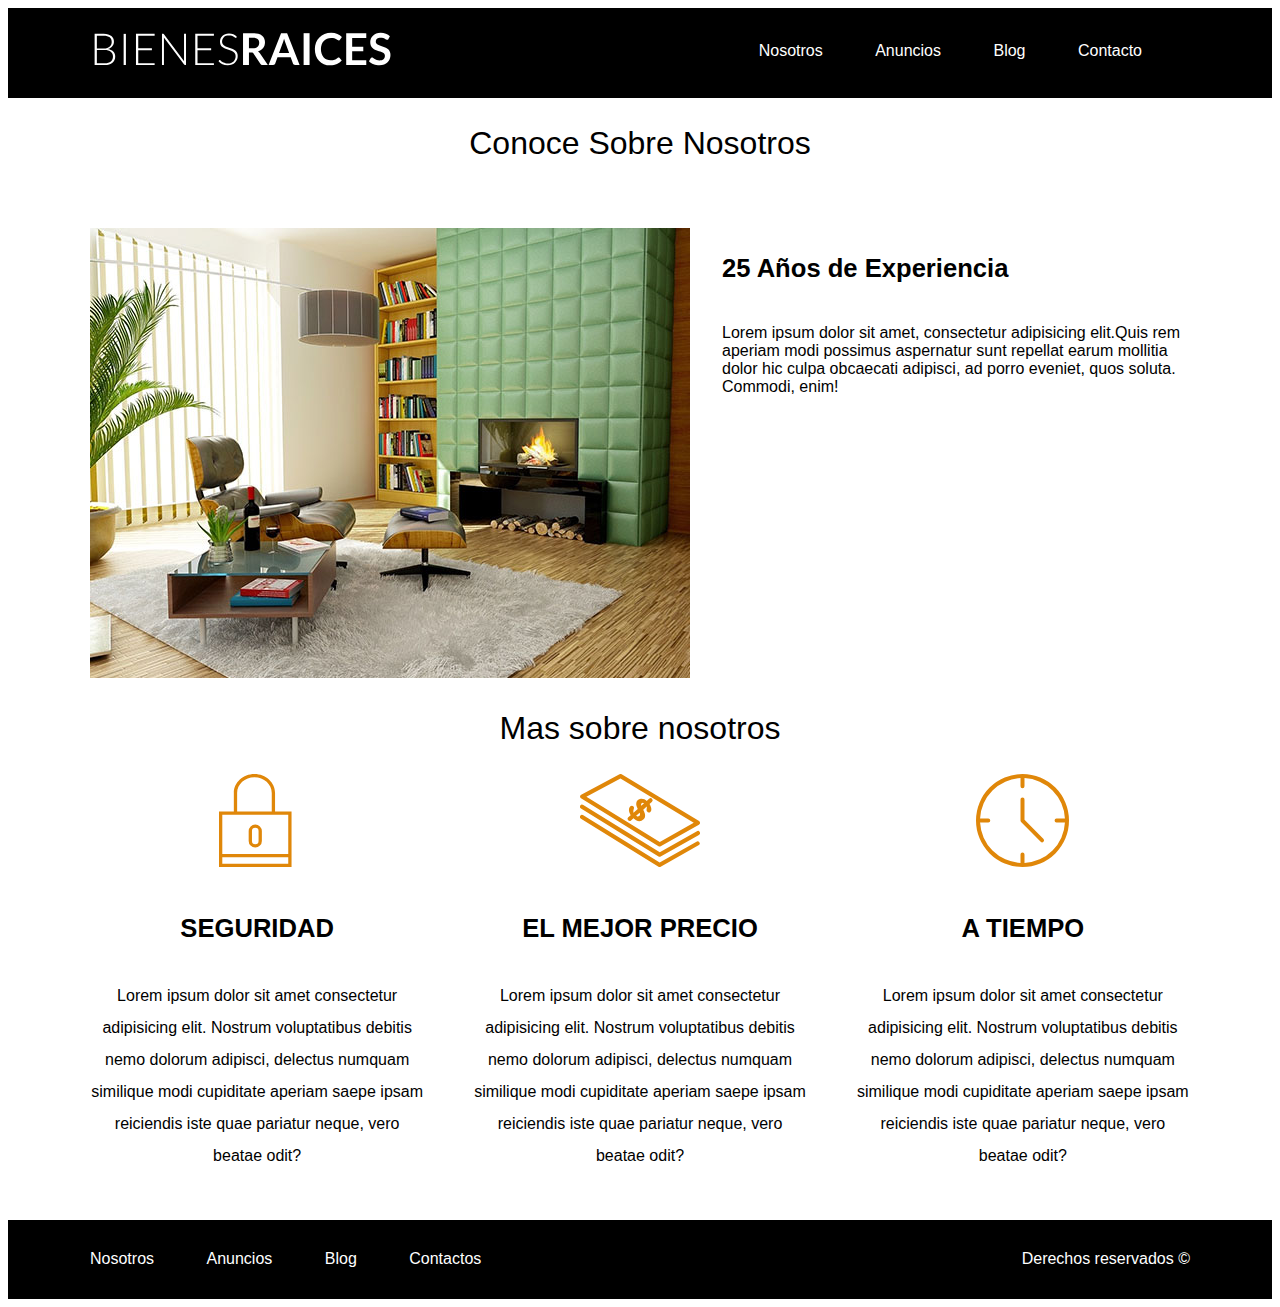
<file: nosotros.html>
<!DOCTYPE html>
<html lang="en">
<head>
    <meta charset="UTF-8">
    <meta name="viewport" content="width=device-width, initial-scale=1.0">
    <title>Document</title>
    <link rel="stylesheet" href="/styles.css">
</head>
<body>
    <header class="header">
        <div class="contenedor titulo-header">
            <div class="barra">
                <a href="/">
                    <img src="img/logo.svg" alt="imagen-logo">
                </a>
                
                <nav class="navegacion">
                    <a href="nosotros.html">Nosotros</a>
                    <a href="anuncios.html">Anuncios</a>
                    <a href="blog.html">Blog</a>
                    <a href="contacto.html">Contacto</a>
                </nav>
            </div>
        </div>
    </header>

    <section class="contenedordef">
        <h2 class="texto-centrado fw-300">Conoce Sobre Nosotros</h2>
        <div class="experiencia">
            <img src="img/blog3.jpg" alt="Nosotros">
            <div class="espacio">
                <h3>25 Años de Experiencia</h3>

                <p>Lorem ipsum dolor sit amet, consectetur adipisicing elit.Quis rem aperiam modi possimus aspernatur sunt repellat earum mollitia dolor hic culpa obcaecati adipisci, ad porro eveniet, quos soluta. Commodi, enim!</p>
            </div>  
        </div>
    </section>

    <section class="contenedor cambio-seccion">
        <h2 class="texto-centrado fw-300">Mas sobre nosotros</h2>
        <div class="iconos-index">
            <div class="icono">
             <img src="img/icono1.svg" alt="Imagen-icono-seguridad">
             <h3>Seguridad</h3>
             <p>Lorem ipsum dolor sit amet consectetur adipisicing elit. Nostrum voluptatibus debitis nemo dolorum adipisci, delectus numquam similique modi cupiditate aperiam saepe ipsam reiciendis iste quae pariatur neque, vero beatae odit?</p>
            </div>
         
            <div class="icono">
             <img src="img/icono2.svg" alt="Imagen-icono-precio">
             <h3>El mejor precio</h3>
             <p>Lorem ipsum dolor sit amet consectetur adipisicing elit. Nostrum voluptatibus debitis nemo dolorum adipisci, delectus numquam similique modi cupiditate aperiam saepe ipsam reiciendis iste quae pariatur neque, vero beatae odit?</p>
            </div>   
        
            <div class="icono">
             <img src="img/icono3.svg" alt="Imagen-icono-tiempo">
             <h3>A Tiempo</h3>
             <p>Lorem ipsum dolor sit amet consectetur adipisicing elit. Nostrum voluptatibus debitis nemo dolorum adipisci, delectus numquam similique modi cupiditate aperiam saepe ipsam reiciendis iste quae pariatur neque, vero beatae odit?</p>
            </div>
        </div>
    </section>

    <footer class="footter">
        <div class="contenedor">
            <div class="barra">

                <nav class="navegacion">
                    <a href="nosotros.html">Nosotros</a>
                    <a href="anuncios.html">Anuncios</a>
                    <a href="blog.html">Blog</a>
                    <a href="contactos.html">Contactos</a>
                </nav>
                <p> Derechos reservados &copy; </p>
            </div>
        </div>
        
    </footer>
</body>
</html>
</file>
<file: styles.css>
html{
    font-size: 62,5%;/*Reset para los REMS  - 62.5% = 10px de 16px*/
    box-sizing: border-box;
}
*, *:before, *:after {
    box-sizing: inherit;
  }
/*
select
declaraciones
propiedades
valores
*/

/*Sección de globes*/
body{
    font-family: 'Lato', sans-serif;
}
.contenedor{
    max-width: 1100px;
    margin-left: auto;
    margin-right: auto;
}

h1{
    font-size: 2.4rem;
}

h2{
    font-size: 2rem;
}

h3{
    font-size: 1.6rem;
}

h4{
    font-size: 1.2rem;
}

img{
    max-width: 100%;
}

/*Utilidades*/

.cambio-seccion{
    margin-top: 2rem;
    margin-bottom: 2rem;
}

.texto-centrado{
    text-align: center;
}

.fw-300{
    font-weight: 300;
}

.d-block{ 
  display: block !important; /*Abarca todo del contenido*/
}

.boton{
    color: #ffffff;
    padding: 0.8rem 3rem;
    text-decoration: none;
    font-weight: 700;
    margin-top: 1rem;
    display: inline-block;
    text-align: center;
}

.boton-amarillo{
    background-color: #E08709;
}

.boton-verde{
    background-color: #71b100;
}
.b-ver-todas{
    display: flex;
    justify-content: flex-end;
}

/*Estilos el Header*/
.site-header.inicio{
    background-image: url(../img/header.jpg);
    background-position: center center;
    background-size: cover;
    height: 100vh;
    min-height: 43rem;
}

.barra{

    display: flex;
    justify-content: space-between;
    align-items: center;
    padding-top: 0.9rem;  
    padding-bottom: 0.9rem;
}

.navegacion a{
    color: #ffffff;
    font-family: sans-serif;
    padding-right: 3rem; 
    text-decoration: none;
}

.navegacion a:hover{
    color: #71b100;
}

.titulo-header{
    height: 100%;
    display: flex;
    flex-direction: column;
    justify-content: space-between;
    color: #ffffff;
}

.titulo-header h1{
    color: #ffffff;
    max-width: 60rem;
    line-height: 2;
    padding-bottom: 2rem;
}

.informacion{
    background-image: url(../img/encuentra.jpg);
    height: 15vh;
    display: flex;
    flex-direction: column;

    min-height: 21rem;
    background-position: center center;
    background-size: 106rem;
    line-height: 2;
    color: #ffffff;
}

.tema{
    margin: 4rem 0rem 6rem 9rem;
}

/*Iconos-index*/

.iconos-index{
    display: flex;
    justify-content: space-between;
}

.icono{
   flex-basis: calc(33.3% - 2rem) ;
   text-align: center;
   line-height: 2;
}

.icono h3{
    text-transform: uppercase;
}

/*Seccion principal etiqueta*/
.contenedor-etiqueta{
    display: flex;
    justify-content: space-between;
}

.etiqueta{
    flex-basis: calc(33.3% - 1rem);
    border-style: solid;
    border-color: #b5b5b5;
    border-width: 1px;
    background-color: #f5f5f5;
}
.textoetiqueta{
    padding: 2rem;
}
.textoetiqueta h3{
    margin: 0;
}
.textoetiqueta p{
    line-height: 1.5;
}
.precio{
    color: #71b100;
    font-weight: 900;
}
.iconos-caracteristicas{
    list-style: none;
    padding: 0;
    display: flex;
}
.iconos-caracteristicas li{
    display: flex;
    flex-basis: calc(33.3% - 0rem);
    padding-left: 1rem;
}
.iconos-caracteristicas p{
    padding-left: 1rem;
}


/*header*/
.header{
    background-color: black;
    background-size: cover;
    height: 10vh;
    min-height: 5rem;

}

/*conoce mas*/
.contenedordef{
    max-width: 1100px;
    margin-left: auto;
    margin-right: auto;
}
.contenedordef img{
    max-width: 40rem;
    max-height: 30rem;
}
.experiencia{
    display: flex;
    justify-content: space-between;
    padding-top: 2.5rem;
}
.espacio{
    display: flex;
    padding-left: 2rem;
    flex-direction: column;
}

/*footer*/
.footter{
    background-color: black;
    color:white;
}

/*Nuestro blog*/
.abajo{
    display: flex;
    justify-content: space-between;
}
.blog{
    flex-basis: 65%;
}
.testimoniales{
    flex-basis: calc(35% - 1rem);
}
.blog-elementos{
    display: flex;
    justify-content: space-between;
    margin-bottom: 1rem;
}
.imagen1{
    flex-basis: 40%;
}
.espacio1{ 
    flex-basis: calc(60% - 2rem);
    line-height: 1.5;
}
.espacio1 h3{
    margin: 0;
}
/*pseudoelemento(linea)*/
.espacio1 h3::after{
    content: '';
    display: block;
    border: 1px #71b100 solid;
    width: 10rem;
    height: 0.5rem;
    background-color: #71b100;
}
/*Cuadro*/
.texto-testimoniales{
    background-color: #71b100;
    font-size: 1.2rem;
    padding: 1.5rem;
    color: #f5f5f5;
    line-height: 2;
    border-radius: 1.5rem;
    text-align: left;
}
.texto-testimoniales p{
    text-align: end;
    font-weight: 700;
}
.texto-testimoniales blockquote::before{
    content: ' ';
    background-image: url(../img/comilla.svg);
    width: 3rem;
    height: 3rem;
    position: absolute;
    left: -2rem;
}
.texto-testimoniales blockquote{
    position: relative;
    padding-left: 2rem;
}
</file>
